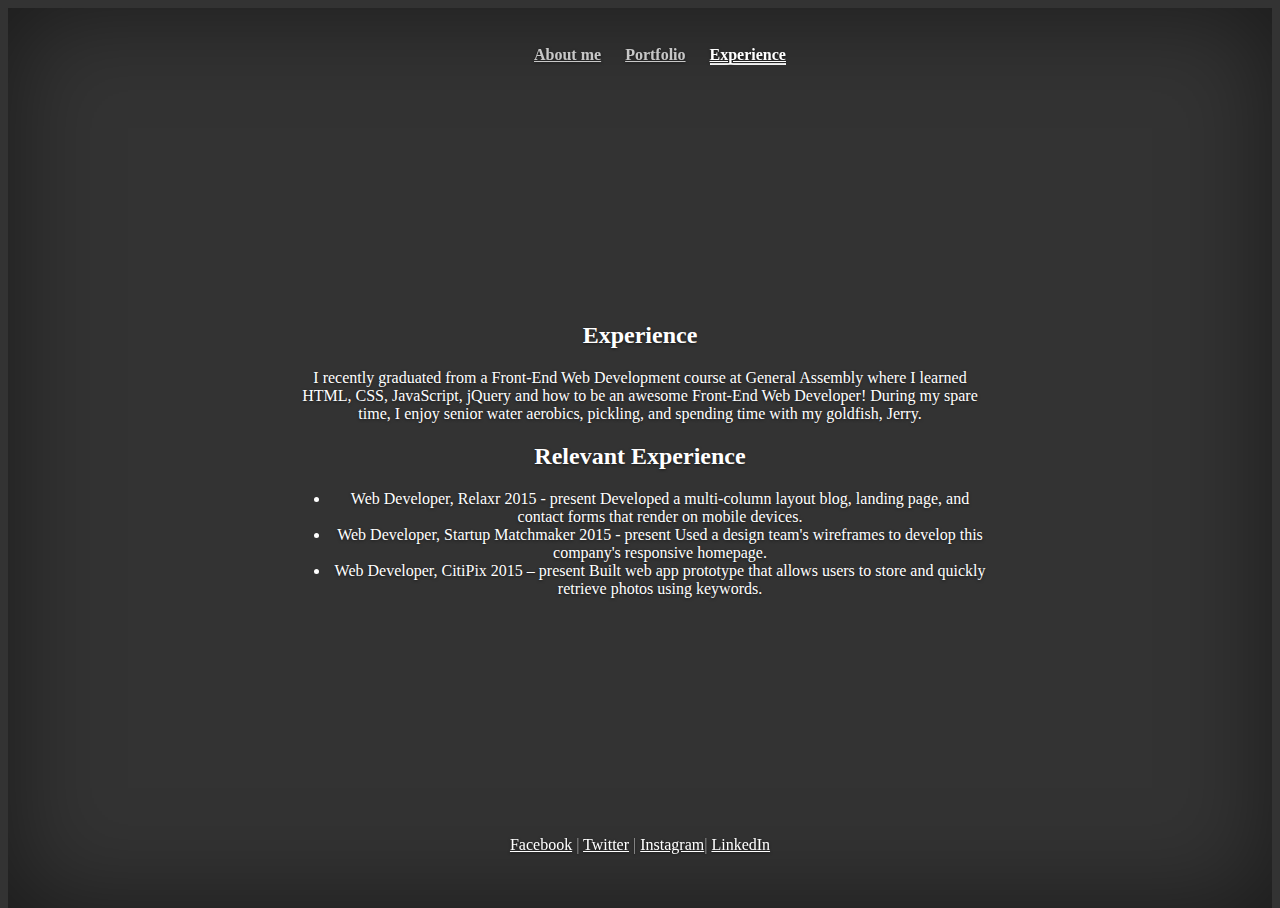
<file: experience.html>
<!DOCTYPE html>
<html lang="en">
<head>
<!--Meta-->
    <meta charset="UTF-8">
    <meta name="viewport" content="width=device-width, initial-scale=1">
    <meta name="viewport" content="width=device-width, initial-scale=1, maximum-scale=1, user-scalable=no">
    <title>John Doe | Portfolio</title>
<!--Links-->
    <link rel="https://cdnjs.cloudflare.com/ajax/libs/normalize/4.1.1/normalize.min.css">
    <link rel="stylesheet" href="https://maxcdn.bootstrapcdn.com/bootstrap/3.3.6/css/bootstrap.min.css" integrity="sha384-1q8mTJOASx8j1Au+a5WDVnPi2lkFfwwEAa8hDDdjZlpLegxhjVME1fgjWPGmkzs7" crossorigin="anonymous">
    <link rel="stylesheet" href="/styles.css">

</head>
  <body>

    <div class="site-wrapper">

      <div class="site-wrapper-inner">

        <div class="cover-container">

          <div class="masthead clearfix">
            <div class="inner">
              <nav>
                <ul class="nav masthead-nav">
                  <li><a href="/index.html">About me</a></li>
                  <li><a href="/portfolio.html">Portfolio</a></li>
                  <li class="active"><a href="#">Experience</a></li>
                </ul>
              </nav>
            </div>
          </div>

            <div class="row">
                <h2>Experience</h2>
                <p>I recently graduated from a Front-End Web Development course at General Assembly where I learned HTML, CSS, JavaScript, jQuery and how to be an awesome Front-End Web Developer! During my spare time, I enjoy senior water aerobics, pickling, and spending time with my goldfish, Jerry.</p>
            </div>

            <div class="row">
                <h2>Relevant Experience</h2>
                <ul>
                    <li>Web Developer, Relaxr 2015 - present
Developed a multi-column layout blog, landing page, and contact forms that render on mobile devices.</li>
                   <li>Web Developer, Startup Matchmaker 2015 - present
Used a design team's wireframes to develop this company's responsive homepage.</li>
                   <li>Web Developer, CitiPix 2015 – present
Built web app prototype that allows users to store and quickly retrieve photos using keywords.</li>
                </ul>
            </div>
            <div class="mastfoot">
            <div class="inner">
              <p><a href="http://facebook.com">Facebook</a> | <a href="https://twitter.com/mdo">Twitter</a> | <a href="http://instagram.com">Instagram</a>| <a href="http://linkedin.com">LinkedIn</a></p>
            </div>
          </div>

        </div>
     </div>
    </div>
  </body>
</html>
</file>
<file: styles.css>
/*
 * Globals
 */

/* Links */
a,
a:focus,
a:hover {
  color: #fff;
}

/* Custom default button */
.btn-default,
.btn-default:hover,
.btn-default:focus {
  color: #333;
  text-shadow: none; /* Prevent inheritence from `body` */
  background-color: #fff;
  border: 1px solid #fff;
}


/*
 * Base structure
 */

html,
body {
  height: 100%;
  background-color: #333;
}
body {
  color: #fff;
  text-align: center;
  text-shadow: 0 1px 3px rgba(0,0,0,.5);
}

/* Extra markup and styles for table-esque vertical and horizontal centering */
.site-wrapper {
  display: table;
  width: 100%;
  height: 100%; /* For at least Firefox */
  min-height: 100%;
  -webkit-box-shadow: inset 0 0 100px rgba(0,0,0,.5);
          box-shadow: inset 0 0 100px rgba(0,0,0,.5);
}
.site-wrapper-inner {
  display: table-cell;
  vertical-align: top;
}
.cover-container {
  margin-right: auto;
  margin-left: auto;
}

/* Padding for spacing */
.inner {
  padding: 30px;
}


/*
 * Header
 */
.masthead-nav > li {
  display: inline-block;
}
.masthead-nav > li + li {
  margin-left: 20px;
}
.masthead-nav > li > a {
  padding-right: 0;
  padding-left: 0;
  font-size: 16px;
  font-weight: bold;
  color: #fff; /* IE8 proofing */
  color: rgba(255,255,255,.75);
  border-bottom: 2px solid transparent;
}
.masthead-nav > li > a:hover,
.masthead-nav > li > a:focus {
  background-color: transparent;
  border-bottom-color: #a9a9a9;
  border-bottom-color: rgba(255,255,255,.25);
}
.masthead-nav > .active > a,
.masthead-nav > .active > a:hover,
.masthead-nav > .active > a:focus {
  color: #fff;
  border-bottom-color: #fff;
}

@media (min-width: 768px) {
  .masthead-brand {
    float: left;
  }
  .masthead-nav {
    text-align: center;
  }
}


/*
 * Cover
 */

h1 .cover-heading {
    margin-bottom: 50px;
}

.cover {
  padding: 0 20px;
}
.cover .btn-lg {
  margin-top: 30px;
  padding: 10px 20px;
  font-weight: bold;
}

.img {
  width: 150px;
  height: 150px;
  border-radius: 50%;
}

.cover-heading {
    margin-bottom: 50px;
}

/*
 * Thumbnail
 */
.thumbnail {
    margin-bottom: 30px;
}



/*
 * Footer
 */

.mastfoot {
  color: #999; /* IE8 proofing */
  color: rgba(255,255,255,.5);
}


/*
 * Affix and center
 */

@media (min-width: 768px) {
  /* Pull out the header and footer */
  .masthead {
    position: fixed;
    top: 0;
  }
  .mastfoot {
    position: fixed;
    bottom: 0;
  }
  /* Start the vertical centering */
  .site-wrapper-inner {
    vertical-align: middle;
  }
  /* Handle the widths */
  .masthead,
  .mastfoot,
  .cover-container {
    width: 100%; /* Must be percentage or pixels for horizontal alignment */
  }
}

@media (min-width: 992px) {
  .masthead,
  .mastfoot,
  .cover-container {
    width: 700px;
  }
}
</file>
